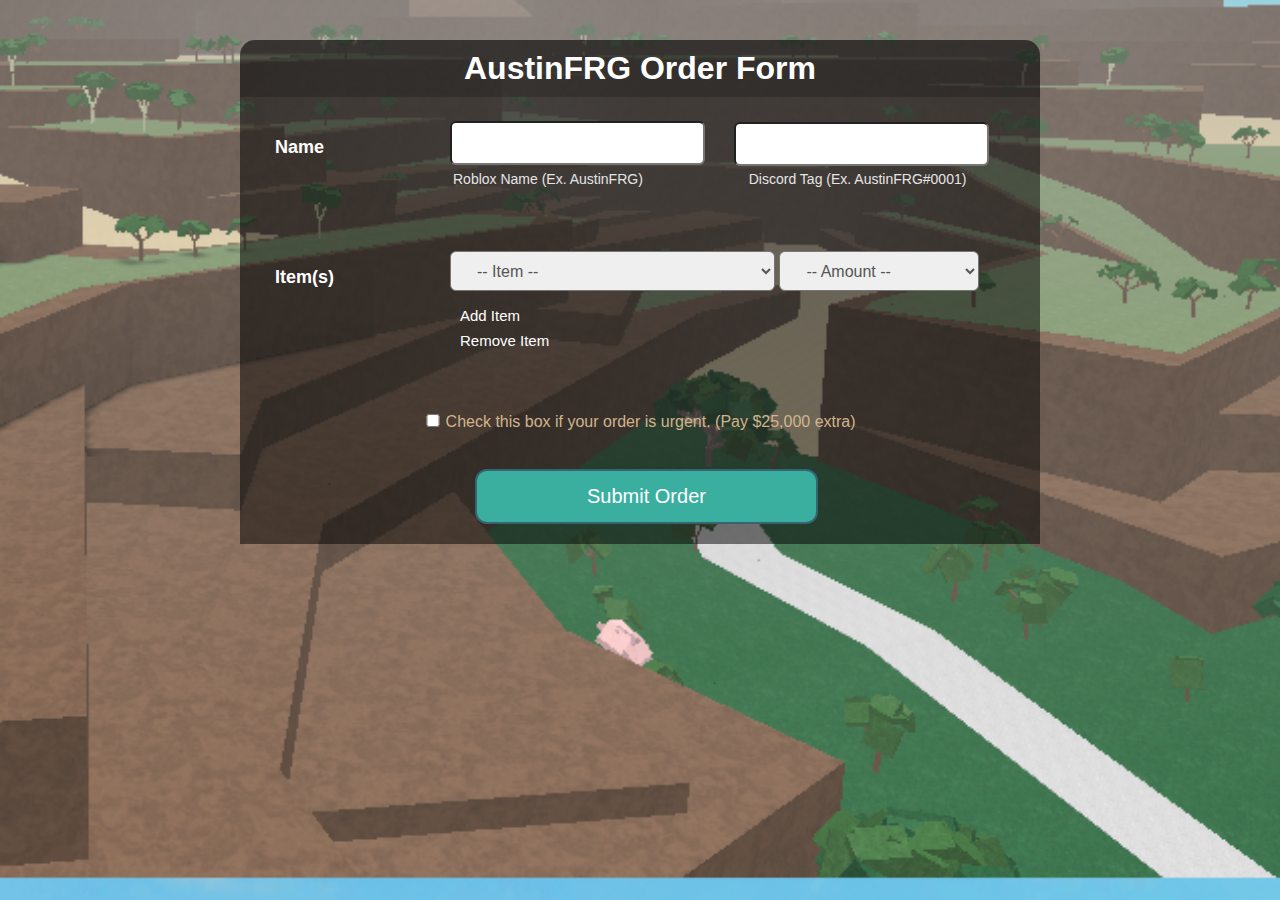
<file: austinfrg/index.html>
<!DOCTYPE html>
<html>
    <head>
      <meta charset="UTF-8">
      <link rel="icon" href="../images/favicon.png">
      <link rel="canonical" href="https://tescolt2.com/">
      <title>AustinFRG Ordering Site</title>
      <meta name='description' content="The official AustinFRG LT2 ordering page.">
      <link href='https://fonts.googleapis.com/css?family=Open+Sans' rel='stylesheet' type='text/css'>
      <link rel="stylesheet" href="style.css">
      <script async src="https://arc.io/widget.min.js#31cZHmAN"></script>
    </head>
    <body>
      <div class="regform"><h1> AustinFRG Order Form</h1></div>
        <div class="main">
            <form id="order-form">
                <div id="name">
                    <h2 class="name">Name</h2>
                    <input class="rblxname" type="text" name="first_name" id="rblx-user"><br>
                    <label class="rblxlabel">Roblox Name (Ex. AustinFRG)</label>
                    <input class="discname" type="text" name="last_name" id="disc-user">
                    <label class="disclabel">Discord Tag (Ex. AustinFRG#0001)</label>
                </div>

                <div id="selectContainer">
                <h2 class="name"> Item(s)</h2>
                <select class="item-option" name="category" id="item-picked">
                  <option disabled="disabled" selected="selected" value="no-item">-- Item --</option>
                  <!--  class="new-item" -->
                  <option value="220" class="new-item"> [NEW!] Fabulous Gift</option>
                  <option value="128" class="new-item"> [NEW!] Gift with Green Candy Cane Stripes (Gifted)</option>
                  <option value="32089" class="new-item"> [NEW!] Spooky Deep Earth Gift (Gifted)</option>
                  <option value="7020" class="new-item"> [NEW!] Teal Gift (Gifted)</option>
                  <option value="6000"> Alpha Axe (Boxed)</option>
                  <option value="4000"> Alpha Axe (Unboxed)</option>
                  <option value="18000"> Arctic Painting (Boxed)</option>
                  <option value="5750"> Beta Axe (Boxed)</option>
                  <option value="3750"> Beta Axe (Unboxed)</option>
                  <option value="4500"> Blue Ball (Boxed)</option>
                  <option value="3000"> Blue Ball (Unboxed)</option>
                  <option value="2000"> Bowl (Boxed)</option>
                  <option value="3000"> Bowl (Gifted)</option>
                  <option value="1000"> Bowl (Unboxed)</option>
                  <option value="1000"> Candy (Unboxed)</option>
                  <option value="4000"> Candy Bag (Boxed)</option>
                  <option value="2500"> Candy Bag (Unboxed)</option>
                  <option value="10000"> Candy Corn Axe (Boxed)</option>
                  <option value="5000"> Candy Corn Axe (Unboxed)</option>
                  <option value="4000"> Candycane (Boxed)</option>
                  <option value="2500"> Candycane (Unboxed)</option>
                  <option value="8500"> End Times Axe (Boxed)</option>
                  <option value="6000"> End Times Axe (Unboxed)</option>
                  <option value="12000"> Eye (Boxed)</option>
                  <option value="5500"> Eye (Unboxed)</option>
                  <option value="7000"> Fire Axe (Boxed)</option>
                  <option value="13500"> Fire Axe (Gifted)</option>
                  <option value="6000"> Fire Axe (Unboxed)</option>
                  <option value="25000"> Fire Painting (Boxed)</option>
                  <option value="45000"> Fire Painting (Gifted)</option>
                  <option value="10000"> Gingerbread Axe (Boxed)</option>
                  <option value="24000"> Gingerbread Axe (Gifted)</option>
                  <option value="9000"> Gingerbread Axe (Unboxed)</option>
                  <option value="9000"> Golden Toilet (Boxed)</option>
                  <option value="14000"> Golden Toilet (Gifted)</option>
                  <option value="2750"> Gray Pumpkin (Boxed)</option>
                  <option value="1250"> Gray Pumpkin (Unboxed)</option>
                  <option value="5000"> Green Ball (Boxed)</option>
                  <option value="3500"> Green Ball (Unboxed)</option>
                  <option value="4500"> Green Bone Turkey (Boxed)</option>
                  <option value="2250"> Green Bone Turkey (Unboxed)</option>
                  <option value="14000"> Green Pumpkin (Boxed)</option>
                  <option value="9000"> Green Pumpkin (Unboxed)</option>
                  <option value="10000"> Orange Pumpkin (Boxed)</option>
                  <option value="5000"> Orange Pumpkin (Unboxed)</option>
                  <option value="250000"> Pineapple Painting (Boxed)</option>
                  <option value="200000"> Pink Candy (Unboxed)</option>
                  <option value="14000"> Plate (Boxed)</option>
                  <option value="27500"> Plate (Gifted)</option>
                  <option value="10000"> Plate (Unboxed)</option>
                  <option value="5800"> Purple Candy Bag (Boxed)</option>
                  <option value="1900"> Purple Candy Bag (Unboxed)</option>
                  <option value="14000"> Purple Pumpkin (Boxed)</option>
                  <option value="9500"> Purple Pumpkin (Unboxed)</option>
                  <option value="5900"> Purple Wobble Bobble (Boxed)</option>
                  <option value="4000"> Purple Wobble Bobble (Unboxed)</option>
                  <option value="3900"> Red Ball (Boxed)</option>
                  <option value="3000"> Red Ball (Unboxed)</option>
                  <option value="14000"> Red Pumpkin (Boxed)</option>
                  <option value="9800"> Red Pumpkin (Unboxed)</option>
                  <option value="12000"> Scoob Head (Unboxed)</option>
                  <option value="5800"> Teal Wobble Bobble (Boxed)</option>
                  <option value="4700"> Teal Wobble Bobble (Unboxed)</option>
                  <option value="9000"> The Many Axe (Boxed)</option>
                  <option value="4800"> The Many Axe (Unboxed)</option>
                  <option value="100"> Turkey Leftovers (Boxed)</option>
                  <option value="80"> Turkey Leftovers (Unboxed)</option>
                  <option value="2300"> Wooden Pumpkin (Boxed)</option>
                  <option value="1100"> Wooden Pumpkin (Unboxed)</option>
                  <option value="10000"> Yellow Ball (Boxed)</option>
                  <option value="5000"> Yellow Ball (Gifted)</option>
                  <option value="3000"> Yellow Ball (Unboxed)</option>
                  <option value="10000"> Yellow Wobble Bobble (Boxed)</option>
                  <option value="5000"> Yellow Wobble Bobble (Unboxed)</option>
                  </select>

                <select class="amount-option" name="category" id="amount-picked">
                  <option disabled="disabled" selected="selected" value="no-amount">-- Amount --</option>
                      <option> 1</option>
                      <option> 2</option>
                      <option> 3</option>
                      <option> 4</option>
                      <option> 5</option>
                      <option> 6</option>
                      <option> 7</option>
                      <option> 8</option>
                      <option> 9</option>
                      <option> 10</option>
                      <option> 11</option>
                      <option> 12</option>
                      <option> 13</option>
                      <option> 14</option>
                      <option> 15</option>
                  </select>
                <br>
              </div>

              <button class="add-button" onclick="itemAdder()" type="button">Add Item</button>
              <button class="remove-button" onclick="itemRemover()" type="button">Remove Item</button>

              <input type="checkbox" class="center" id="urgent" name="urgent" value="true">
              <label for="urgent" class="checkbox-text" id="urgent-label"> Check this box if your order is urgent. (Pay $25,000 extra)</label><br>
                <br>

                <button onclick="sendMessage()" type="button" class="cooldown">Submit Order</button>
            </form>
        </div>
      </div>
    </body>
    <script>
        // Start of sendMessage function
        var allItems = [];

        function numberWithCommas(x) {
          return x.toString().replace(/\B(?=(\d{3})+(?!\d))/g, ",");
        }

        function sendMessage() {
          var ordersClosed = true;

          if (ordersClosed) {
            return alert("Orders are currently closed, please try again later!" + `\n\nThis ordering form is currently closed due to personal reasons! Save the info you've filled out, and try again later (You will have to refresh the page).`)
          } else {
            
          var elements = document.getElementsByClassName("item-option");
          var items = '';
          for (var i=0; i<=elements.length-1; i++) {
            items += document.getElementById('item-picked').options[elements[i].selectedIndex].text + (i != elements.length-1 ? ", " : "");
          }

          var elements = document.getElementsByClassName("amount-option");
          var amounts = '';
          for (var i=0; i<=elements.length-1; i++) {
            amounts += elements[i].value + (i != elements.length-1 ? ", " : "");
          }

          if (document.getElementById("rblx-user").value == "") {
            return alert("Please fill out the 'Roblox Name' textbox!")
          }
          if (document.getElementById("disc-user").value == "") {
            return alert("Please fill out the 'Discord Name' textbox!")
          }
          if (document.getElementById("item-picked").value == "no-item") {
            return alert("Please select an item with the 'Item' dropdown!")
          }
          if (document.getElementById("amount-picked").value == "no-amount") {
            return alert("Please select an amount with the 'Quantity' dropdown!")
          }

          var elements = document.getElementsByClassName("item-option");
          var price = 0
          for(var i=0; i<elements.length; i++) {
            price += parseInt(elements[i].value) * parseInt(document.getElementsByClassName("amount-option")[i].value);
          }
          var total_price = price + 1000 // (Shipping)

          var request = new XMLHttpRequest();
          request.open("POST", "https://discord.com/api/webhooks/786023370537041962/axPovgvV1_pwL-11YvLXYT4fJXH8gEWrw52yzQjA-EFtOjx6z-wUdguj2Lgfjgj5VXxW");
          request.setRequestHeader('Content-type', 'application/json');

          if (document.getElementById("urgent").checked) {
            var urgentTotal_price = total_price += 25000 // (Urgent Fee)
            var params = {
            username: "Tesco Orders | AustinFRG's Shop",
            avatar_url: "https://cdn.discordapp.com/attachments/739309192523022397/786023703288741888/profpfp-snow_background.gif",
            content: "▬▬▬▬▬▬▬▬▬▬\n<@298226178576220170>\n`Roblox User:` " + document.getElementById("rblx-user").value + "\n`Discord User:` "+ document.getElementById("disc-user").value + "\n`Items:` "+ items + "\n`Item Quantity:` " + amounts + "\n`Price:` $" + numberWithCommas(urgentTotal_price) + "\n\n**URGENT ORDER!!**"
          }
          }
          else {
            var params = {
            username: "Tesco Orders | AustinFRG's Shop",
            avatar_url: "https://cdn.discordapp.com/attachments/739309192523022397/786023703288741888/profpfp-snow_background.gif",
            content: "▬▬▬▬▬▬▬▬▬▬\n<@298226178576220170>\n`Roblox User:` " + document.getElementById("rblx-user").value + "\n`Discord User:` "+ document.getElementById("disc-user").value + "\n`Items:` "+ items + "\n`Item Quantity:` " + amounts + "\n`Price:` $" + numberWithCommas(total_price)
          }
          }
          
          resetForm();
          request.send(JSON.stringify(params));

          if (!document.getElementById("urgent").checked) {
            window.alert(`Order succesfully submitted! You will receive a ping on the Discord server when your order is ready, we'll try our best to be quick. <3\n\nTotal Price: $${numberWithCommas(total_price)}`);
          } else {
            window.alert(`Order succesfully submitted! You will receive a ping on the Discord server when your order is ready, we'll try our best to be quick. <3\n\nTotal Price: $${numberWithCommas(urgentTotal_price)}`);
          }
          }
        }
        // End of sendMessage function

        // Start of resetForm function
        function resetForm() {
          document.getElementById("order-form").reset();
        }
        // End of resetForm function

        // Start of itemAdder function
        function itemAdder() {
          var maximumEnabled = false;
          if (document.getElementById("selectContainer").childElementCount > 75 && maximumEnabled) {
            return alert("You've reached the maximum amount of items...")
          }
          var selectionCounter = 0
          var select = document.getElementById("item-picked")
          var clone = select.cloneNode(true)
          var name = select.getAttribute("name") + selectionCounter++
          clone.id = name
          clone.style.marginRight = "5px"
          clone.setAttribute("name", name)
          document.getElementById("selectContainer").appendChild(clone)

          var selectionCounter = 0
          var select = document.getElementById("amount-picked")
          var clone = select.cloneNode(true)
          var name = select.getAttribute("name") + selectionCounter++
          clone.id = name
          clone.style.marginRight = "100px"
          clone.setAttribute("name", name)
          document.getElementById("selectContainer").appendChild(clone)
        }
        // End of itemAdder function

        // Start of itemRemover function
        function itemRemover() {
          if (document.getElementById("selectContainer").childElementCount < 6) {
            return alert("You've reached the minimum amount of items...")
          }
          var selectionCounter = 0
          var select = document.getElementById("item-picked")
          var clone = select.cloneNode(true)
          var name = select.getAttribute("name") + selectionCounter++
          clone.id = name
          clone.setAttribute("name", name)
          document.getElementById("selectContainer").lastChild.remove();

          var selectionCounter = 0
          var select = document.getElementById("amount-picked")
          var clone = select.cloneNode(true)
          var name = select.getAttribute("name") + selectionCounter++
          clone.id = name
          clone.setAttribute("name", name)
          document.getElementById("selectContainer").lastChild.remove();
        }
        // End of itemRemover function
      </script>
</html>

<!--Start of Falling Snowflakes-->
<div class="snowflakes" aria-hidden="true">
  <div class="snowflake">
    ⛄
  </div>
  <div class="snowflake">
    ❄
  </div>
  <div class="snowflake">
    ❄
  </div>
  <div class="snowflake">
    ❄
  </div>
  <div class="snowflake">
    ❄
  </div>
  <div class="snowflake">
    🎅🏼
  </div>
  <div class="snowflake">
    ⛄
  </div>
  <div class="snowflake">
    ❄
  </div>
  <div class="snowflake">
    ❄
  </div>
  <div class="snowflake">
    ❄
  </div>
  <div class="snowflake">
    ❄
  </div>
  <div class="snowflake">
    ❄
  </div>
</div>
<!--End of Falling Snowflakes-->

</body>
</html>
</file>
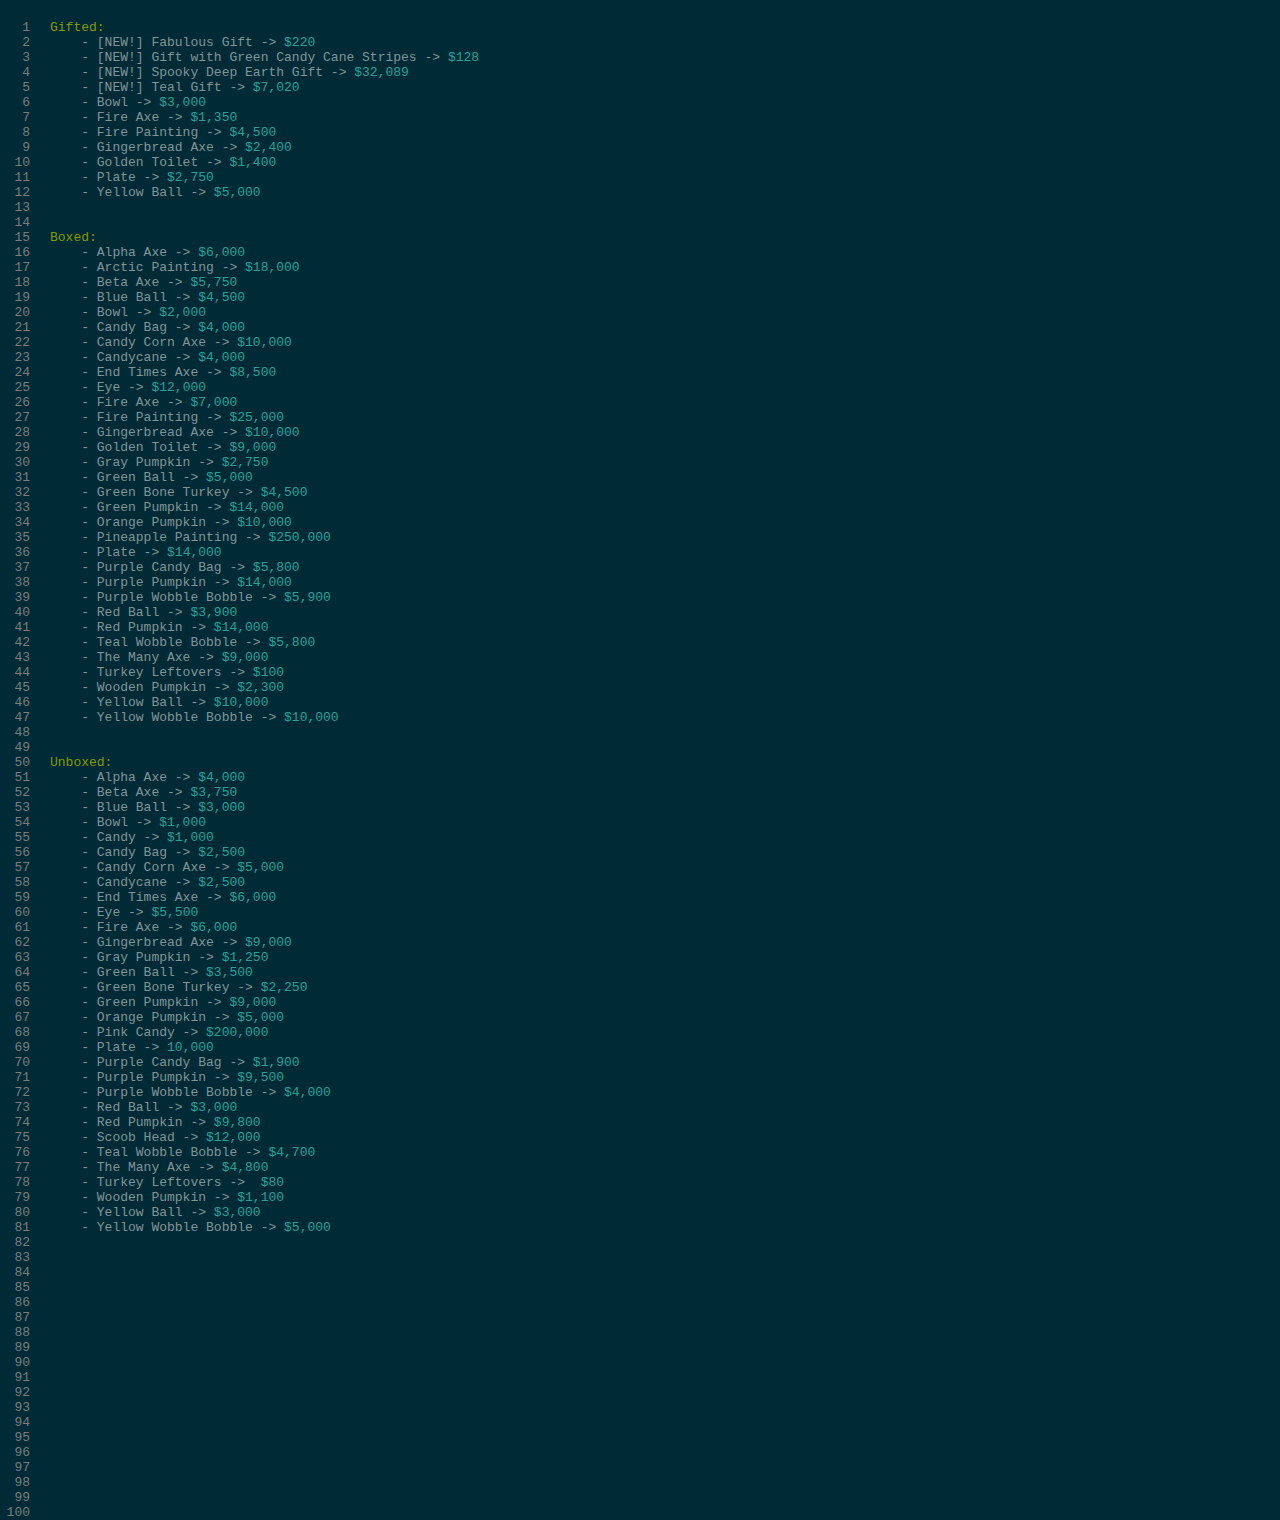
<file: austinfrg/pricing/index.html>
<!DOCTYPE html>
<html>
    <head>
      <meta charset="UTF-8">
      <link rel="icon" href="../../images/favicon.png">
      <link rel="canonical" href="https://tescolt2.com/">
      <title>AustinFRG Ordering Site</title>
      <meta name='description' content="The official AustinFRG LT2 ordering page prices.">
      <link href='https://fonts.googleapis.com/css?family=Open+Sans' rel='stylesheet' type='text/css'>
      <link rel="stylesheet" href="style.css">
      <script async src="https://arc.io/widget.min.js#31cZHmAN"></script>
    </head>

<body data-new-gr-c-s-check-loaded="14.986.0" data-gr-ext-installed="" data-new-gr-c-s-loaded="14.987.0">
    <ul id="messages"></ul>

    <div id="linenos">1<br>2<br>3<br>4<br>5<br>6<br>7<br>8<br>9<br>10<br>11<br>12<br>13<br>14<br>15<br>16<br>17<br>18<br>19<br>20<br>21<br>22<br>23<br>24<br>25<br>26<br>27<br>28<br>29<br>30<br>31<br>32<br>33<br>34<br>35<br>36<br>37<br>38<br>39<br>40<br>41<br>42<br>43<br>44<br>45<br>46<br>47<br>48<br>49<br>50<br>51<br>52<br>53<br>54<br>55<br>56<br>57<br>58<br>59<br>60<br>61<br>62<br>63<br>64<br>65<br>66<br>67<br>68<br>69<br>70<br>71<br>72<br>73<br>74<br>75<br>76<br>77<br>78<br>79<br>80<br>81<br>82<br>83<br>84<br>85<br>86<br>87<br>88<br>89<br>90<br>91<br>92<br>93<br>94<br>95<br>96<br>97<br>98<br>99<br>100<br></div>
    <pre id="box" style="display: block;" class="hljs" tabindex="0"><code><span class="hljs-keyword">Gifted:</span>
    - [NEW!] Fabulous Gift -&gt; <span class="hljs-number">$220</span>
    - [NEW!] Gift with Green Candy Cane Stripes -&gt; <span class="hljs-number">$128</span>
    - [NEW!] Spooky Deep Earth Gift -&gt; <span class="hljs-number">$32,089</span>
    - [NEW!] Teal Gift -&gt; <span class="hljs-number">$7,020</span>
    - Bowl -&gt; <span class="hljs-number">$3,000</span>
    - Fire Axe -&gt; <span class="hljs-number">$1,350</span>
    - Fire Painting -&gt; <span class="hljs-number">$4,500</span>
    - Gingerbread Axe -&gt; <span class="hljs-number">$2,400</span>
    - Golden Toilet -&gt; <span class="hljs-number">$1,400</span>
    - Plate -&gt; <span class="hljs-number">$2,750</span>
    - Yellow Ball -&gt; <span class="hljs-number">$5,000</span>


<span class="hljs-keyword">Boxed:</span>
    - Alpha Axe -&gt; <span class="hljs-number">$6,000</span>
    - Arctic Painting -&gt; <span class="hljs-number">$18,000</span>
    - Beta Axe -&gt; <span class="hljs-number">$5,750</span>
    - Blue Ball -&gt; <span class="hljs-number">$4,500</span>
    - Bowl -&gt; <span class="hljs-number">$2,000</span>
    - Candy Bag -&gt; <span class="hljs-number">$4,000</span>
    - Candy Corn Axe -&gt; <span class="hljs-number">$10,000</span>
    - Candycane -&gt; <span class="hljs-number">$4,000</span>
    - End Times Axe -&gt; <span class="hljs-number">$8,500</span>
    - Eye -&gt; <span class="hljs-number">$12,000</span>
    - Fire Axe -&gt; <span class="hljs-number">$7,000</span>
    - Fire Painting -&gt; <span class="hljs-number">$25,000</span>
    - Gingerbread Axe -&gt; <span class="hljs-number">$10,000</span>
    - Golden Toilet -&gt; <span class="hljs-number">$9,000</span>
    - Gray Pumpkin -&gt; <span class="hljs-number">$2,750</span>
    - Green Ball -&gt; <span class="hljs-number">$5,000</span>
    - Green Bone Turkey -&gt; <span class="hljs-number">$4,500</span>
    - Green Pumpkin -&gt; <span class="hljs-number">$14,000</span>
    - Orange Pumpkin -&gt; <span class="hljs-number">$10,000</span>
    - Pineapple Painting -&gt; <span class="hljs-number">$250,000</span>
    - Plate -&gt; <span class="hljs-number">$14,000</span>
    - Purple Candy Bag -&gt; <span class="hljs-number">$5,800</span>
    - Purple Pumpkin -&gt; <span class="hljs-number">$14,000</span>
    - Purple Wobble Bobble -&gt; <span class="hljs-number">$5,900</span>
    - Red Ball -&gt; <span class="hljs-number">$3,900</span>
    - Red Pumpkin -&gt; <span class="hljs-number">$14,000</span>
    - Teal Wobble Bobble -&gt; <span class="hljs-number">$5,800</span>
    - The Many Axe -&gt; <span class="hljs-number">$9,000</span>
    - Turkey Leftovers -&gt; <span class="hljs-number">$100</span>
    - Wooden Pumpkin -&gt; <span class="hljs-number">$2,300</span>
    - Yellow Ball -&gt; <span class="hljs-number">$10,000</span>
    - Yellow Wobble Bobble -&gt; <span class="hljs-number">$10,000</span>


<span class="hljs-keyword">Unboxed:</span>
    - Alpha Axe -&gt; <span class="hljs-number">$4,000</span>
    - Beta Axe -&gt; <span class="hljs-number">$3,750</span>
    - Blue Ball -&gt; <span class="hljs-number">$3,000</span>
    - Bowl -&gt; <span class="hljs-number">$1,000</span>
    - Candy -&gt; <span class="hljs-number">$1,000</span>
    - Candy Bag -&gt; <span class="hljs-number">$2,500</span>
    - Candy Corn Axe -&gt; <span class="hljs-number">$5,000</span>
    - Candycane -&gt; <span class="hljs-number">$2,500</span>
    - End Times Axe -&gt; <span class="hljs-number">$6,000</span>
    - Eye -&gt; <span class="hljs-number">$5,500</span>
    - Fire Axe -&gt; <span class="hljs-number">$6,000</span>
    - Gingerbread Axe -&gt; <span class="hljs-number">$9,000</span>
    - Gray Pumpkin -&gt; <span class="hljs-number">$1,250</span>
    - Green Ball -&gt; <span class="hljs-number">$3,500</span>
    - Green Bone Turkey -&gt; <span class="hljs-number">$2,250</span>
    - Green Pumpkin -&gt; <span class="hljs-number">$9,000</span>
    - Orange Pumpkin -&gt; <span class="hljs-number">$5,000</span>
    - Pink Candy -&gt; <span class="hljs-number">$200,000</span>
    - Plate -&gt; <span class="hljs-number">10,000</span>
    - Purple Candy Bag -&gt; <span class="hljs-number">$1,900</span>
    - Purple Pumpkin -&gt; <span class="hljs-number">$9,500</span>
    - Purple Wobble Bobble -&gt; <span class="hljs-number">$4,000</span>
    - Red Ball -&gt; <span class="hljs-number">$3,000</span>
    - Red Pumpkin -&gt; <span class="hljs-number">$9,800</span>
    - Scoob Head -&gt; <span class="hljs-number">$12,000</span>
    - Teal Wobble Bobble -&gt; <span class="hljs-number">$4,700</span>
    - The Many Axe -&gt; <span class="hljs-number">$4,800</span>
    - Turkey Leftovers -&gt; <span class="hljs-number"> $80</span>
    - Wooden Pumpkin -&gt; <span class="hljs-number">$1,100</span>
    - Yellow Ball -&gt; <span class="hljs-number">$3,000</span>
    - Yellow Wobble Bobble -&gt; <span class="hljs-number">$5,000</span></code></pre>
    <textarea spellcheck="false" style="display: none;"></textarea>
</body>
</html>
</file>
<file: austinfrg/style.css>
* {
    margin: 0;
    padding: 0;
}

body {
    background-image: url(images/Background.png);
    background-position: center;
    background-size: cover;
    font-family: sans-serif;
    margin-top: 40px;
}

.regform {
    width: 800px;
    background-color: rgb(0, 0, 0, 0.6);
    margin: auto;
    color: #FFFFFF;
    padding: 10px 0px 10px 0px;
    text-align: center;
    border-radius: 15px 15px 0px 0px;
}

.main {
    background-color: rgb(0, 0, 0, 0.5);
    width: 800px;
    margin: auto;
}

form {
    padding: 10px;
}

#name {
    width: 100%;
    height: 100px;
}

.name {
    margin-left: 25px;
    margin-top: 30px;
    width: 125px;
    color: white;
    font-size: 18px;
    font-weight: 700;
}

.rblxname {
    position: relative;
    left: 200px;
    top: -37px;
    line-height: 40px;
    border-radius: 6px;
    padding: 0 22px;
    font-size: 16px;
}

.discname {
    position: relative;
    left: 290px;
    top: -80px;
    line-height: 40px;
    border-radius: 6px;
    padding: 0 22px;
    font-size: 16px;
    color: #555;
}

.rblxlabel {
    position: relative;
    color: #E5E5E5;
    font-size: 14px;
    left: 203px;
    top: -45px;
}

.disclabel {
    position: relative;
    color: #E5E5E5;
    font-size: 14px;
    left: 45px;
    top: -45px;
}

.item-option {
    position: relative;
    left: 200px;
    top: -37px;
    line-height: 40px;
    width: 325px;
    height: 40px;
    border-radius: 6px;
    padding: 0 22px;
    font-size: 16px;
    color: #555;
    outline: none;
    overflow: hidden;
}

.item-option option {
    font-size: 20px;
}

.amount-option {
    position: relative;
    left: 200px;
    top: -37px;
    line-height: 40px;
    /* width: 157.5px; */
    width: 200px;
    height: 40px;
    border-radius: 6px;
    padding: 0 22px;
    font-size: 16px;
    color: #555;
    outline: none;
    overflow: hidden;
}

.amount-option option {
    font-size: 20px;
}

button {
    background-color: #3BAF9F;
    display: block;
    margin: 20px 0px 10px 225px;
    text-align: center;
    font-size: 20px;
    border-radius: 12px;
    border: 2px solid #366473;
    padding: 14px 110px;
    outline: none;
    color: white;
    cursor: pointer;
}

button:hover {
    background-color: #5390F5;
}

.add-button {
    background-color: transparent;
    margin-top: -35px;
    margin-left: 100px;
    margin-bottom: 50px;
    font-size: 15px;
    border: 0;
}

.add-button:hover {
    color: tomato;
    background-color: transparent;
    margin-top: -35px;
    margin-left: 100px;
    margin-bottom: 50px;
    font-size: 15px;
    border: 0;
}

.remove-button {
    background-color: transparent;
    margin-top: -70px;
    margin-left: 100px;
    margin-bottom: 50px;
    font-size: 15px;
    border: 0;
}

.remove-button:hover {
    color: tomato;
    background-color: transparent;
    margin-top: -70px;
    margin-left: 100px;
    margin-bottom: 50px;
    font-size: 15px;
    border: 0;
}

.pricing-guide {
    color: #f0bfbf;
    margin-left: 333px;
    font-size: 20px;
}

.new-item {
    color: red;
}

label#urgent-label {
    color: tan;
    margin-left: 5px;
}

input#urgent {
    margin-left: 175px;
}

label#price-label {
    color: rgb(235, 137, 112);
    margin-left: 5px;
}

input#price-check {
    margin-top: 10px;
    margin-left: 175px;
}

.center {
    margin: auto;
    width: 2%;
}

.checkbox-text {
    position: absolute;
    white-space: nowrap;
}

.snowflake {
    color: #fff;
    font-size: 1em;
    font-family: Arial, sans-serif;
    text-shadow: 0 0 5px #000;
}
  
@-webkit-keyframes snowflakes-fall {
    0% {
        top: -10%
    }
    100% {
        top:100%
    }
}
@-webkit-keyframes snowflakes-shake {
    0%,100% {
        -webkit-transform: translateX(0);
        transform: translateX(0)
    }
    50% {
        -webkit-transform: translateX(80px);
        transform: translateX(80px)
    }
}
@keyframes snowflakes-fall {
    0% {
        top: -10%
    }
    100% {
        top: 100%
    }
}
@keyframes snowflakes-shake {
    0%,100% {
        transform: translateX(0)
    }
    50% {
        transform: translateX(80px)
    }
}

.snowflake {
    position: fixed;
    top: -10%;
    z-index: 9999;
    -webkit-user-select: none;
    -moz-user-select: none;
    -ms-user-select: none;
    user-select: none;
    cursor: default;
    -webkit-animation-name: snowflakes-fall,snowflakes-shake;
    -webkit-animation-duration: 10s,3s;
    -webkit-animation-timing-function: linear,ease-in-out;
    -webkit-animation-iteration-count: infinite,infinite;
    -webkit-animation-play-state: running,running;
    animation-name: snowflakes-fall,snowflakes-shake;
    animation-duration: 10s,3s;
    animation-timing-function: linear,ease-in-out;
    animation-iteration-count: infinite,infinite;
    animation-play-state: running,running
}
.snowflake:nth-of-type(0) {
    left: 1%;
    -webkit-animation-delay: 0s,0s;
    animation-delay:0s,0s
}
.snowflake:nth-of-type(1) {
    left: 10%;
    -webkit-animation-delay: 1s,1s;
    animation-delay: 1s,1s
}
.snowflake:nth-of-type(2) {
    left: 20%;
    -webkit-animation-delay: 6s,.5s;
    animation-delay: 6s,.5s
}
.snowflake:nth-of-type(3) {
    left: 30%;
    -webkit-animation-delay: 4s,2s;
    animation-delay: 4s,2s
}
.snowflake:nth-of-type(4) {
    left: 40%;
    -webkit-animation-delay: 2s,2s;
    animation-delay: 2s,2s
}
.snowflake:nth-of-type(5) {
    left: 50%;
    -webkit-animation-delay: 8s,3s;
    animation-delay: 8s,3s
}
.snowflake:nth-of-type(6) {
    left: 60%;
    -webkit-animation-delay: 6s,2s;
    animation-delay:6s,2s
}
.snowflake:nth-of-type(7) {
    left: 70%;
    -webkit-animation-delay: 2.5s,1s;
    animation-delay: 2.5s,1s
}
.snowflake:nth-of-type(8) {
    left: 80%;
    -webkit-animation-delay: 1s,0s;
    animation-delay: 1s,0s
}
.snowflake:nth-of-type(9) {
    left: 90%;
    -webkit-animation-delay: 3s,1.5s;
    animation-delay: 3s,1.5s
}
.snowflake:nth-of-type(10) {
    left: 25%;
    -webkit-animation-delay: 2s,0s;
    animation-delay: 2s,0s
}
.snowflake:nth-of-type(11) {
    left: 65%;
    -webkit-animation-delay: 4s,2.5s;
    animation-delay: 4s,2.5s
}
</file>
<file: austinfrg/pricing/style.css>
body {
	background: #002B36;
	padding: 20px 50px;
	margin: 0px;
}

/* textarea */

textarea {
	background: transparent;
	border: 0px;
	color: #fff;
	padding: 0px;
	width: 100%;
	height: 100%;
	font-family: monospace;
	outline: none;
	resize: none;
	font-size: 13px;
}

/* the line numbers */

#linenos {
  color: #7d7d7d;
	z-index: -1000;
	position: absolute;
	top: 20px;
	left: 0px;
	width: 30px; /* 30 to get 20 away from box */
	font-size: 13px;
	font-family: monospace;
	text-align: right;
}

/* code box when locked */

#box {
	padding: 0px;
	margin: 0px;
	width: 100%;
	border: 0px;
	outline: none;
	font-size: 13px;
	padding-right: 360px;
  overflow: inherit;
}

#box code {
	padding: 0px;
	background: transparent !important; /* don't hide hastebox */
}

/* key */

#key {
	position: fixed;
	top: 0px;
	right: 0px;
	z-index: +1000; /* watch out */
}

#box1 {
	padding: 5px;
	text-align: center;
	background: #00222b;
}

#box2 {
	background: #08323c;
	font-size: 0px;
	padding: 0px 5px;
}

#box1 a.logo, #box1 a.logo:visited {
	display: inline-block;
	width: 126px;
	height: 42px;
}

#box1 a.logo:hover {
	background-position: 0 bottom;
}

#box2 .function {
	width: 32px;
	height: 37px;
	display: inline-block;
	position: relative;
}

#box2 .link embed {
	vertical-align: bottom; /* fix for zeroClipboard style */
}

#box2 .function.enabled:hover {
	cursor: hand;
	cursor: pointer;
}

#pointer {
	display: block;
	height: 5px;
	width: 10px;
	bottom: 0px;
	position: absolute;
	margin: auto;
	left: 0px;
	right: 0px;
}

#box3, #messages li {
	background: #173e48;
	font-family: Helvetica, sans-serif;
	font-size: 12px;
	line-height: 14px;
	padding: 10px 15px;
}

#box3 .label, #messages li {
	color: #fff;
	font-weight: bold;
}

#box3 .shortcut {
	color: #c4dce3;
	font-weight: normal;
}

#box2 .function.save { background-position: -5px top; }
#box2 .function.enabled.save { background-position: -5px center; }
#box2 .function.enabled.save:hover { background-position: -5px bottom; }

#box2 .function.new { background-position: -42px top; }
#box2 .function.enabled.new { background-position: -42px center; }
#box2 .function.enabled.new:hover { background-position: -42px bottom; }

#box2 .function.duplicate { background-position: -79px top; }
#box2 .function.enabled.duplicate { background-position: -79px center; }
#box2 .function.enabled.duplicate:hover { background-position: -79px bottom; }

#box2 .function.raw { background-position: -116px top; }
#box2 .function.enabled.raw { background-position: -116px center; }
#box2 .function.enabled.raw:hover { background-position: -116px bottom; }

#box2 .function.discord { background-position: -153px top; }
#box2 .function.enabled.discord { background-position: -153px center; }
#box2 .function.enabled.discord:hover { background-position: -153px bottom; }
#box2 .button-picture{ border-width: 0; font-size: inherit; }

#messages {
	position:fixed;
	top:0px;
	right:138px;
	margin:0;
	padding:0;
	width:400px;
}

#messages li {
	background:rgba(23,62,72,0.8);
	margin:0 auto;
	list-style:none;
}

#messages li.error {
	background:rgba(102,8,0,0.8);
}


/*

Orginal Style from ethanschoonover.com/solarized (c) Jeremy Hull <sourdrums@gmail.com>

*/

.hljs {
    display: block;
    overflow-x: auto;
    padding: 0.5em;
    background: #002b36;
    color: #839496;
  }
  
  .hljs-comment,
  .hljs-quote {
    color: #586e75;
  }
  
  /* Solarized Green */
  .hljs-keyword,
  .hljs-selector-tag,
  .hljs-addition {
    color: #859900;
  }
  
  /* Solarized Cyan */
  .hljs-number,
  .hljs-string,
  .hljs-meta .hljs-meta-string,
  .hljs-literal,
  .hljs-doctag,
  .hljs-regexp {
    color: #2aa198;
  }
  
  /* Solarized Blue */
  .hljs-title,
  .hljs-section,
  .hljs-name,
  .hljs-selector-id,
  .hljs-selector-class {
    color: #268bd2;
  }
  
  /* Solarized Yellow */
  .hljs-attribute,
  .hljs-attr,
  .hljs-variable,
  .hljs-template-variable,
  .hljs-class .hljs-title,
  .hljs-type {
    color: #b58900;
  }
  
  /* Solarized Orange */
  .hljs-symbol,
  .hljs-bullet,
  .hljs-subst,
  .hljs-meta,
  .hljs-meta .hljs-keyword,
  .hljs-selector-attr,
  .hljs-selector-pseudo,
  .hljs-link {
    color: #cb4b16;
  }
  
  /* Solarized Red */
  .hljs-built_in,
  .hljs-deletion {
    color: #dc322f;
  }
  
  .hljs-formula {
    background: #073642;
  }
  
  .hljs-emphasis {
    font-style: italic;
  }
  
  .hljs-strong {
    font-weight: bold;
  }
</file>
